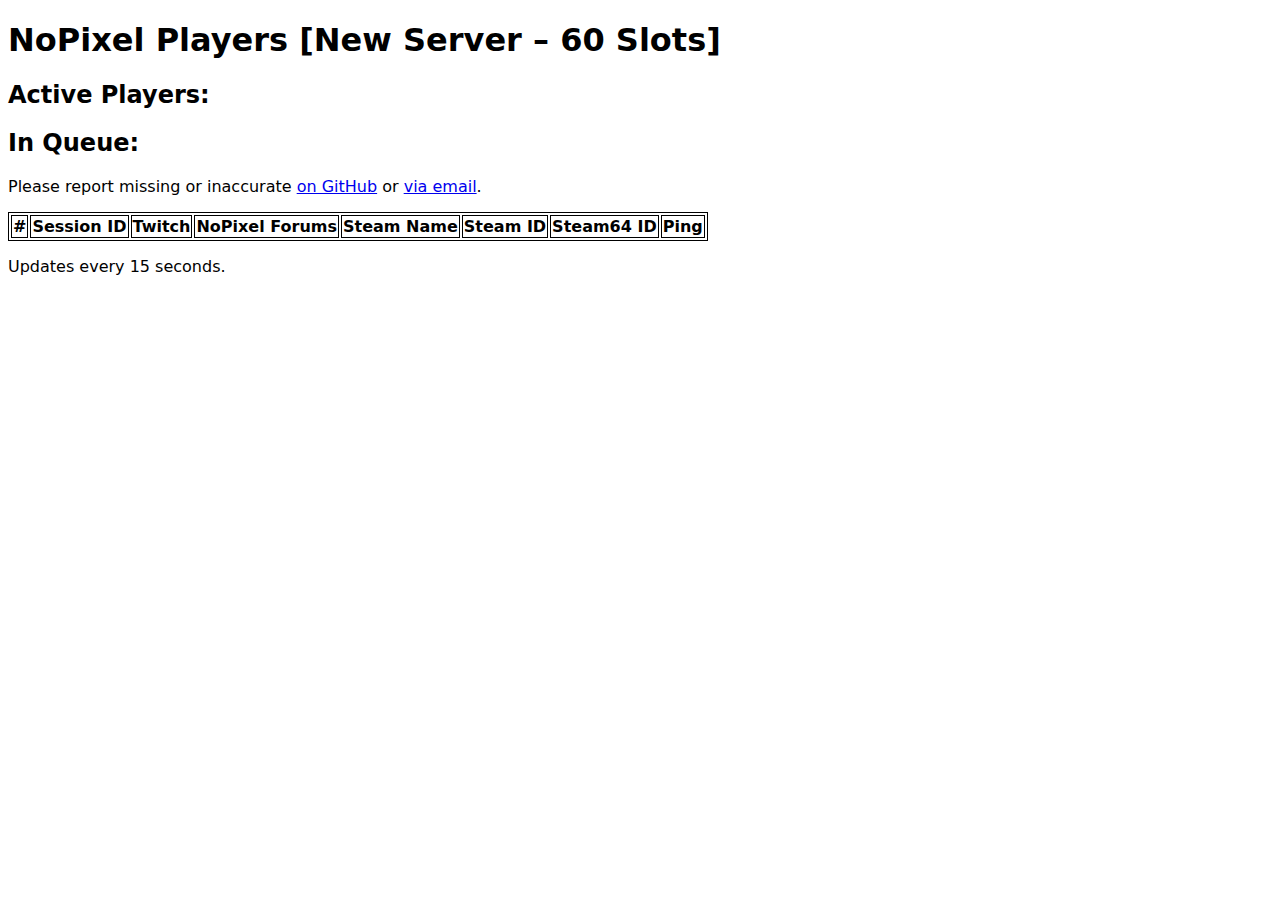
<file: index.html>
<!DOCTYPE html>
<html>
<head>
  <meta charset="utf-8">
  <meta name="viewport" content="width=device-width, initial-scale=1">
  <title>NoPixel GTA5 RP Online Players</title>
  <link rel="icon" href="favicon.ico">
  <link rel="stylesheet" href="style.css">
</head>
<body>
  <h1 id="title">NoPixel Players [New Server &ndash; 60 Slots]</h1>
  <h2 id="active">Active Players:</h2>
  <h2 id="queue">In Queue:</h2>
  <p>Please report missing or inaccurate <a href="https://github.com/jakejarvis/npqueue/issues/new" target="_blank" rel="noopener noreferrer nofollow">on GitHub</a> or <a href="mailto:nopixellist@gmail.com">via email</a>.</p> 
  <table id="players">
    <thead>
      <tr>
        <th>#</th>
        <th>Session ID</th>
        <th>Twitch</th>
        <th>NoPixel Forums</th>
        <th>Steam Name</th>
        <th>Steam ID</th>
        <th>Steam64 ID</th>
        <th>Ping</th>
      </tr>
    </thead>
    <tbody>

    </tbody>
  </table>
  <p>Updates every 15 seconds.</p>
  <script src="fetch.js"></script>
</body>
</html>
</file>
<file: style.css>
body {
  font-size: 1em;
  font-family: system-ui, -apple-system, BlinkMacSystemFont, "Segoe UI",
    "Roboto", "Oxygen", "Ubuntu", "Cantarell", "Fira Sans",
    "Droid Sans", "Helvetica Neue", sans-serif,
    "Apple Color Emoji", "Segoe UI Emoji", "Segoe UI Symbol";
}

table, th, td {
  border: 1px solid #000;
}
</file>
